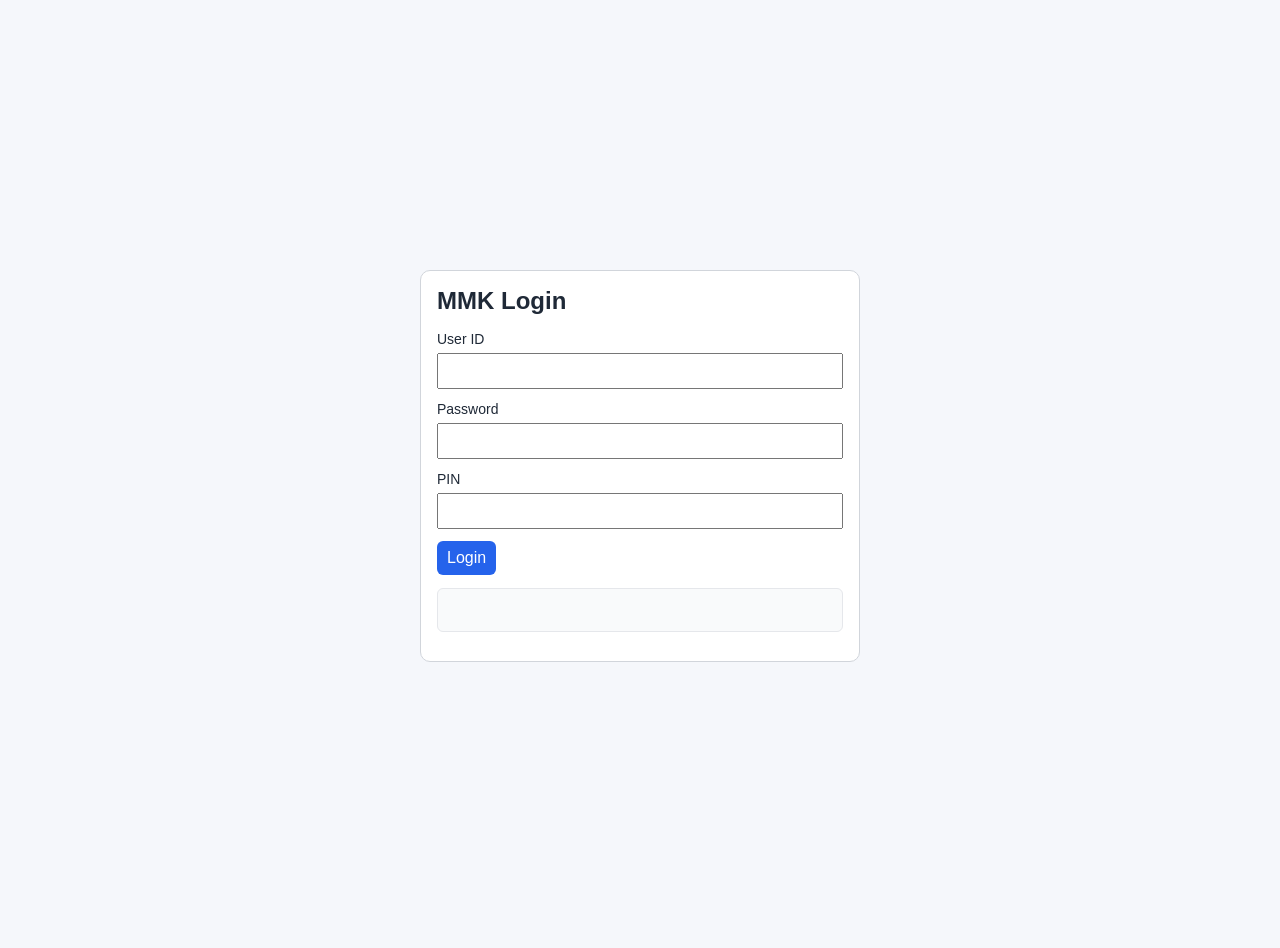
<file: ui/login.html>
<!doctype html>
<html lang="en">
  <head>
    <meta charset="UTF-8" />
    <meta name="viewport" content="width=device-width, initial-scale=1.0" />
    <title>MMK Login</title>
    <link rel="stylesheet" href="/ui/styles.css?v=3" />
    <meta http-equiv="Cache-Control" content="no-store" />
  </head>
  <body>
    <main class="container login-container">
      <section class="card login-card">
        <h1>MMK Login</h1>
        <form id="login-form">
          <div class="form-grid single-column">
            <label>
              User ID
              <input id="login-user-id" name="user_id" required />
            </label>
            <label>
              Password
              <input id="login-password" name="password" type="password" required />
            </label>
            <label>
              PIN
              <input id="login-pin" name="pin" required />
            </label>
          </div>
          <button type="submit">Login</button>
        </form>
        <pre id="login-result" class="result"></pre>
      </section>
    </main>

    <script src="/ui/login.js?v=3"></script>
  </body>
</html>
</file>
<file: ui/styles.css>
* {
  box-sizing: border-box;
}

body {
  margin: 0;
  font-family: Arial, sans-serif;
  background: #f5f7fb;
  color: #1f2937;
}

.login-container {
  min-height: 100vh;
  display: grid;
  place-items: center;
}

.login-card {
  width: min(440px, 100%);
}

.container {
  max-width: 1400px;
  margin: 24px auto;
  padding: 0 16px;
}

h1 {
  margin: 0 0 16px;
}

.card {
  background: #ffffff;
  border: 1px solid #d1d5db;
  border-radius: 10px;
  padding: 16px;
  margin-bottom: 16px;
}

.layout {
  display: grid;
  grid-template-columns: 320px 1fr;
  gap: 16px;
  align-items: start;
}

.sidebar {
  position: static;
}

.content-grid {
  display: grid;
  grid-template-columns: 1fr 1fr;
  gap: 16px;
}

.section-header {
  display: flex;
  align-items: center;
  justify-content: space-between;
  gap: 12px;
}

.form-grid {
  display: grid;
  grid-template-columns: repeat(auto-fit, minmax(180px, 1fr));
  gap: 12px;
  margin-bottom: 12px;
}

.single-column {
  grid-template-columns: 1fr;
}

label {
  display: flex;
  flex-direction: column;
  gap: 6px;
  font-size: 14px;
}

input,
select,
button {
  font: inherit;
  padding: 8px 10px;
}

button {
  background: #2563eb;
  color: #ffffff;
  border: none;
  border-radius: 6px;
  cursor: pointer;
}

button:hover {
  background: #1e40af;
}

.table-wrap {
  overflow-x: auto;
}

table {
  width: 100%;
  border-collapse: collapse;
  margin-top: 8px;
}

th,
td {
  border: 1px solid #e5e7eb;
  padding: 8px;
  font-size: 13px;
  text-align: left;
}

th {
  background: #f3f4f6;
}

.result {
  background: #f9fafb;
  border: 1px solid #e5e7eb;
  border-radius: 6px;
  padding: 10px;
  min-height: 44px;
  white-space: pre-wrap;
}

.quick-actions {
  display: grid;
  gap: 8px;
}

.session-row {
  display: flex;
  justify-content: space-between;
  align-items: center;
  margin-bottom: 10px;
  font-size: 14px;
}

.label {
  color: #6b7280;
}

.market-pill {
  display: inline-block;
  border-radius: 999px;
  padding: 3px 10px;
  font-size: 12px;
  font-weight: 700;
  background: #d1d5db;
  color: #111827;
}

.market-pill.open {
  background: #dcfce7;
  color: #166534;
}

.market-pill.closed {
  background: #fee2e2;
  color: #991b1b;
}

.cancel-btn {
  background: #b91c1c;
}

.cancel-btn:hover {
  background: #7f1d1d;
}

.logout-btn {
  width: 100%;
  background: #374151;
}

.logout-btn:hover {
  background: #111827;
}

.muted {
  color: #6b7280;
  font-size: 14px;
}

.text-link {
  color: #2563eb;
  text-decoration: none;
  font-size: 14px;
}

.text-link:hover {
  text-decoration: underline;
}

.sidebar-link-btn {
  display: block;
  text-align: center;
  padding: 8px 10px;
  background: #0f766e;
  color: #fff !important;
  border-radius: 6px;
  text-decoration: none;
  font: inherit;
}

.sidebar-link-btn:hover {
  background: #115e59;
}

.checkbox-row {
  display: flex;
  align-items: center;
  gap: 10px;
  flex-direction: row;
}

.strategies-list {
  display: flex;
  flex-direction: column;
  gap: 12px;
}

.strategy-card-head {
  display: flex;
  align-items: center;
  justify-content: space-between;
  gap: 8px;
  margin-bottom: 8px;
}

.strategy-meta {
  font-size: 13px;
  margin-bottom: 10px;
}

.strategy-actions {
  display: flex;
  gap: 8px;
  flex-wrap: wrap;
  margin-bottom: 10px;
}

.strategy-card-head .pills {
  display: flex;
  gap: 6px;
}

.pill-dry {
  background: #fef3c7;
  color: #92400e;
  border: 1px solid #fcd34d;
}

.test-tick-form {
  display: flex;
  gap: 8px;
  flex-wrap: wrap;
  align-items: end;
  margin-top: 8px;
  padding: 8px;
  background: #f3f4f6;
  border-radius: 6px;
}

.test-tick-form input {
  width: 88px;
}

.test-tick-form label {
  font-size: 12px;
  color: #4b5563;
  display: flex;
  flex-direction: column;
}

.strategy-actions .delete-strat {
  background: #7f1d1d;
}

.pill {
  font-size: 11px;
  font-weight: 700;
  padding: 3px 8px;
  border-radius: 999px;
}

.pill-on {
  background: #dcfce7;
  color: #166534;
}

.pill-off {
  background: #e5e7eb;
  color: #374151;
}

.event-log {
  font-size: 12px;
  border-top: 1px solid #e5e7eb;
  padding-top: 8px;
}

.event-line {
  padding: 4px 0;
  border-bottom: 1px solid #f3f4f6;
}

.event-line:last-child {
  border-bottom: none;
}

.act-pill {
  display: inline-block;
  font-size: 11px;
  font-weight: 700;
  padding: 2px 8px;
  border-radius: 999px;
  text-transform: capitalize;
}

.act-queued {
  background: #fef3c7;
  color: #92400e;
}

.act-filled {
  background: #dcfce7;
  color: #166534;
}

.act-cancelled {
  background: #e5e7eb;
  color: #374151;
}

.act-rejected {
  background: #fee2e2;
  color: #991b1b;
}

.act-partial {
  background: #dbeafe;
  color: #1e40af;
}

.side-buy {
  color: #166534;
  font-weight: 600;
}

.side-sell {
  color: #991b1b;
  font-weight: 600;
}

.mono {
  font-family: "Courier New", Courier, monospace;
  font-size: 11px;
}

.nowrap {
  white-space: nowrap;
}

#reconnect-banner {
  position: fixed;
  top: 0;
  left: 0;
  right: 0;
  z-index: 9999;
  background: #f59e0b;
  color: #111827;
  text-align: center;
  padding: 10px 16px;
  font-weight: 700;
  font-size: 14px;
  animation: pulse-banner 1.5s ease-in-out infinite;
}

@keyframes pulse-banner {
  0%, 100% { opacity: 1; }
  50% { opacity: 0.7; }
}

/* ── hidden utility ─── */
.hidden { display: none !important; }

/* ── positive / negative numbers ─── */
.pos { color: #15803d; font-weight: 600; }
.neg { color: #b91c1c; font-weight: 600; }

/* ── Account Summary grid ─── */
.summary-grid {
  display: grid;
  grid-template-columns: repeat(auto-fill, minmax(160px, 1fr));
  gap: 8px;
}

.summary-item {
  background: #f8fafc;
  border: 1px solid #e2e8f0;
  border-radius: 6px;
  padding: 8px 10px;
  display: flex;
  flex-direction: column;
  gap: 2px;
}

.summary-label {
  font-size: 11px;
  color: #6b7280;
  text-transform: uppercase;
  letter-spacing: 0.4px;
}

.summary-value {
  font-size: 13px;
  font-weight: 700;
  color: #1f2937;
}

/* ── Tab group (Top Movers) ─── */
.tab-group {
  display: flex;
  gap: 4px;
}

.tab-btn {
  padding: 4px 12px;
  font-size: 12px;
  border: 1px solid #d1d5db;
  border-radius: 4px;
  background: #f9fafb;
  cursor: pointer;
  color: #374151;
  transition: background 0.15s;
}

.tab-btn.active,
.tab-btn:hover {
  background: #2563eb;
  color: #fff;
  border-color: #2563eb;
}

/* ── Section header row ─── */
.section-header {
  display: flex;
  align-items: center;
  justify-content: space-between;
  flex-wrap: wrap;
  gap: 8px;
  margin-bottom: 8px;
}

.section-header h2 {
  margin: 0;
}

/* ── Action cell (cancel + change buttons) ─── */
.action-cell {
  display: flex;
  gap: 4px;
}

.action-btn {
  padding: 3px 8px;
  font-size: 11px;
  border-radius: 4px;
  cursor: pointer;
  border: 1px solid;
}

.cancel-btn {
  background: #fef2f2;
  color: #b91c1c;
  border-color: #fca5a5;
}

.cancel-btn:hover { background: #fee2e2; }

.change-btn {
  background: #eff6ff;
  color: #1d4ed8;
  border-color: #93c5fd;
}

.change-btn:hover { background: #dbeafe; }

/* ── Change Order Modal ─── */
.modal {
  position: fixed;
  inset: 0;
  background: rgba(0,0,0,0.4);
  z-index: 10000;
  display: flex;
  align-items: center;
  justify-content: center;
}

.modal-box {
  background: #fff;
  border-radius: 10px;
  padding: 24px;
  width: min(400px, 95vw);
  display: flex;
  flex-direction: column;
  gap: 12px;
  box-shadow: 0 10px 25px rgba(0,0,0,0.2);
}

.modal-box h3 { margin: 0; }

.modal-label {
  font-size: 13px;
  color: #6b7280;
  word-break: break-all;
  margin: 0;
}

.modal-box label {
  display: flex;
  flex-direction: column;
  gap: 4px;
  font-size: 13px;
  font-weight: 600;
}

.modal-box label input {
  padding: 6px 10px;
  border: 1px solid #d1d5db;
  border-radius: 6px;
  font-size: 14px;
}

.modal-actions {
  display: flex;
  gap: 8px;
  justify-content: flex-end;
}

.btn-primary {
  padding: 7px 18px;
  background: #2563eb;
  color: #fff;
  border: none;
  border-radius: 6px;
  cursor: pointer;
  font-weight: 600;
}

.btn-primary:hover { background: #1d4ed8; }

.btn-secondary {
  padding: 7px 18px;
  background: #f3f4f6;
  color: #374151;
  border: 1px solid #d1d5db;
  border-radius: 6px;
  cursor: pointer;
  font-weight: 600;
}

.btn-secondary:hover { background: #e5e7eb; }

.result-success {
  color: #15803d;
  background: #f0fdf4;
  border: 1px solid #bbf7d0;
  border-radius: 6px;
  padding: 8px 10px;
}

.result-error {
  color: #b91c1c;
  background: #fef2f2;
  border: 1px solid #fecaca;
  border-radius: 6px;
  padding: 8px 10px;
}

/* ── Quick actions grid ─── */
.quick-actions {
  display: grid;
  grid-template-columns: 1fr 1fr;
  gap: 6px;
}

.quick-actions button,
.quick-actions .sidebar-link-btn {
  padding: 6px 8px;
  font-size: 12px;
}

/* ── Cash display ────────────────────────────────────────────────── */
.cash-display {
  display: flex;
  align-items: center;
  gap: 16px;
  padding: 12px 0;
}

.cash-label {
  font-size: 14px;
  color: #6b7280;
  font-weight: 600;
}

.cash-value {
  font-size: 26px;
  font-weight: 700;
  color: #1f2937;
}

.cash-value.pos { color: #16a34a; }
.cash-value.neg { color: #dc2626; }

/* ── Inline form row ─────────────────────────────────────────────── */
.inline-form {
  display: flex;
  align-items: center;
  gap: 8px;
  flex-wrap: wrap;
}

.inline-form input,
.inline-form select {
  padding: 6px 10px;
  border: 1px solid #d1d5db;
  border-radius: 6px;
  font-size: 13px;
}

.form-inline-label {
  display: flex;
  align-items: center;
  gap: 6px;
  font-size: 13px;
  color: #374151;
}

/* ── Number cells ────────────────────────────────────────────────── */
td.num { text-align: right; font-variant-numeric: tabular-nums; }
td.pos { color: #16a34a; }
td.neg { color: #dc2626; }

/* ── Status pills for withdrawals ────────────────────────────────── */
.pill-pending  { background: #fef9c3; color: #92400e; }
.pill-open     { background: #dcfce7; color: #166534; }
.pill-cancel   { background: #fee2e2; color: #991b1b; }
.pill-fill     { background: #dbeafe; color: #1e40af; }

@media (max-width: 1100px) {
  .layout {
    grid-template-columns: 1fr;
  }

  .sidebar {
    position: static;
  }

  .content-grid {
    grid-template-columns: 1fr;
  }
}
</file>
